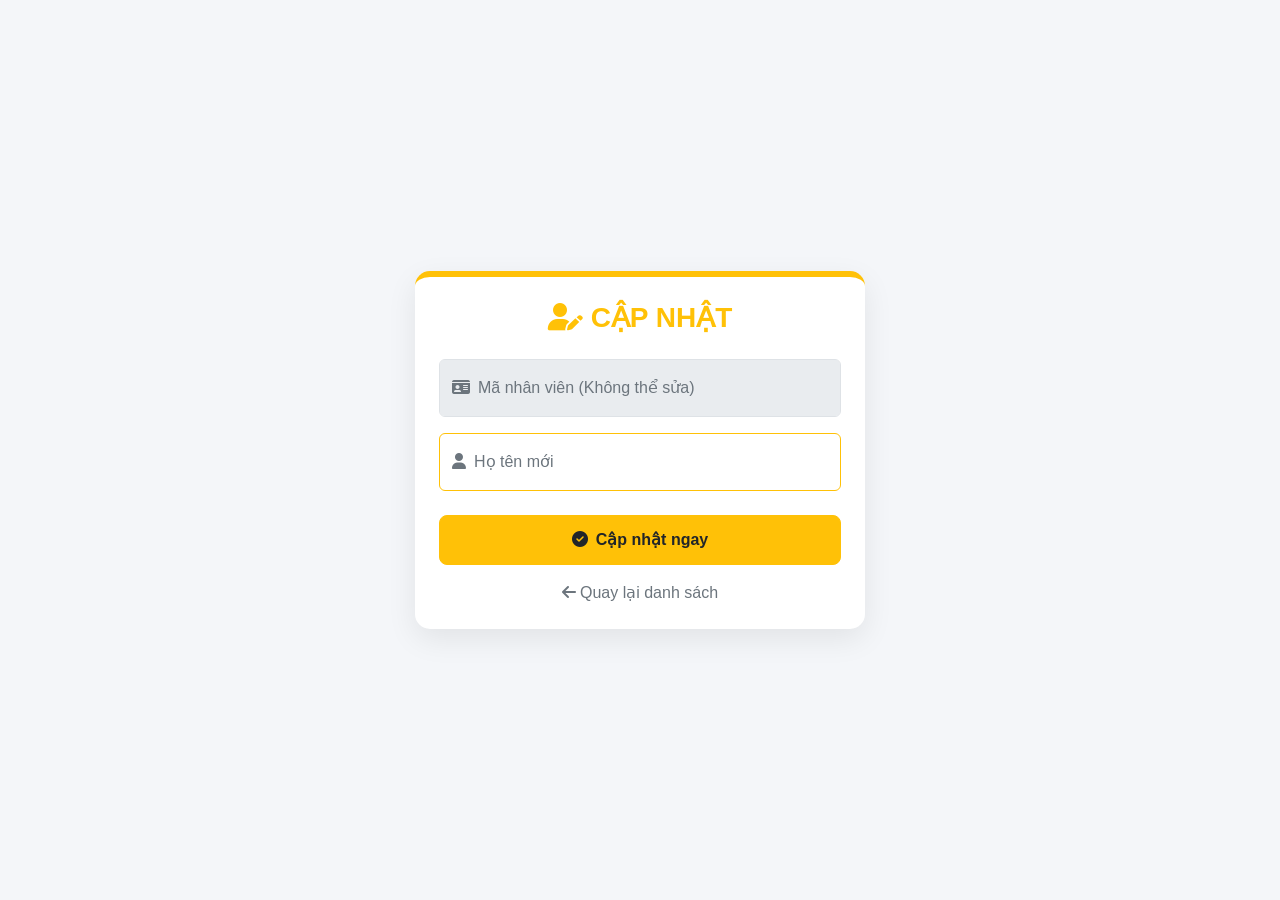
<file: NhanVien2/wwwroot/sua.html>
<!DOCTYPE html>
<html lang="vi">
<head>
    <meta charset="UTF-8">
    <meta name="viewport" content="width=device-width, initial-scale=1.0">
    <title>Cập Nhật Nhân Viên</title>
    
    <!-- Nhúng thư viện Bootstrap 5 và FontAwesome -->
    <link href="https://cdn.jsdelivr.net/npm/bootstrap@5.3.2/dist/css/bootstrap.min.css" rel="stylesheet">
    <link rel="stylesheet" href="https://cdnjs.cloudflare.com/ajax/libs/font-awesome/6.4.2/css/all.min.css">
    
    <!-- CSS tùy chỉnh làm đẹp giao diện -->
    <style>
        body { 
            background-color: #f4f6f9; 
            font-family: 'Segoe UI', Tahoma, Geneva, Verdana, sans-serif; 
        }
        .card-custom { 
            border: none; 
            border-radius: 15px; 
            box-shadow: 0 10px 30px rgba(0,0,0,0.08); 
            border-top: 6px solid #ffc107 !important; /* Viền vàng phía trên */
        }
        .btn-custom { 
            border-radius: 8px; 
            font-weight: 600; 
            padding: 12px; 
            transition: all 0.3s;
        }
        .btn-custom:hover {
            transform: translateY(-2px);
            box-shadow: 0 5px 15px rgba(255, 193, 7, 0.4);
        }
        .input-readonly { 
            background-color: #e9ecef !important; 
            color: #6c757d;
            cursor: not-allowed; 
        }
    </style>
</head>
<body class="d-flex align-items-center justify-content-center" style="min-height: 100vh;">

    <div class="card card-custom p-4 bg-white" style="width: 100%; max-width: 450px;">
        <h3 class="text-center text-warning mb-4 fw-bold">
            <i class="fas fa-user-edit me-2"></i>CẬP NHẬT
        </h3>
        
        <!-- Ô hiển thị Mã nhân viên (Chỉ đọc) -->
        <div class="form-floating mb-3">
            <input type="text" class="form-control input-readonly" id="m" readonly placeholder="Mã nhân viên">
            <label for="m" class="text-secondary"><i class="fas fa-id-card me-2"></i>Mã nhân viên (Không thể sửa)</label>
        </div>
        
        <!-- Ô nhập Họ tên mới -->
        <div class="form-floating mb-4">
            <input type="text" class="form-control border-warning" id="t" placeholder="Họ tên mới">
            <label for="t" class="text-secondary"><i class="fas fa-user me-2"></i>Họ tên mới</label>
        </div>
        
        <!-- Nút Cập nhật -->
        <button class="btn btn-warning text-dark btn-custom w-100 mb-3" onclick="update()">
            <i class="fas fa-check-circle me-2"></i>Cập nhật ngay
        </button>
        
        <!-- Nút Quay lại -->
        <a href="index.html" class="text-center d-block text-decoration-none text-secondary">
            <i class="fas fa-arrow-left me-1"></i>Quay lại danh sách
        </a>
    </div>

    <script>
        // Lấy dữ liệu cũ từ thanh URL (do trang index.html truyền qua)
        const p = new URLSearchParams(window.location.search);
        document.getElementById('m').value = p.get('ma') || '';
        document.getElementById('t').value = p.get('ten') || '';

        function update() {
            const data = { 
                manv: document.getElementById('m').value, 
                hoten: document.getElementById('t').value.trim() 
            };

            // Kiểm tra không cho để trống tên
            if(!data.hoten) {
                alert("Vui lòng nhập họ tên mới!");
                return;
            }

            fetch('/api/nhanvien', {
                method: 'PUT',
                headers: { 'Content-Type': 'application/json' },
                body: JSON.stringify(data)
            }).then(r => {
                if(r.ok) {
                    location.href = "index.html";
                } else {
                    alert("Lỗi hệ thống! Không thể cập nhật.");
                }
            });
        }
    </script>
</body>
</html>
</file>
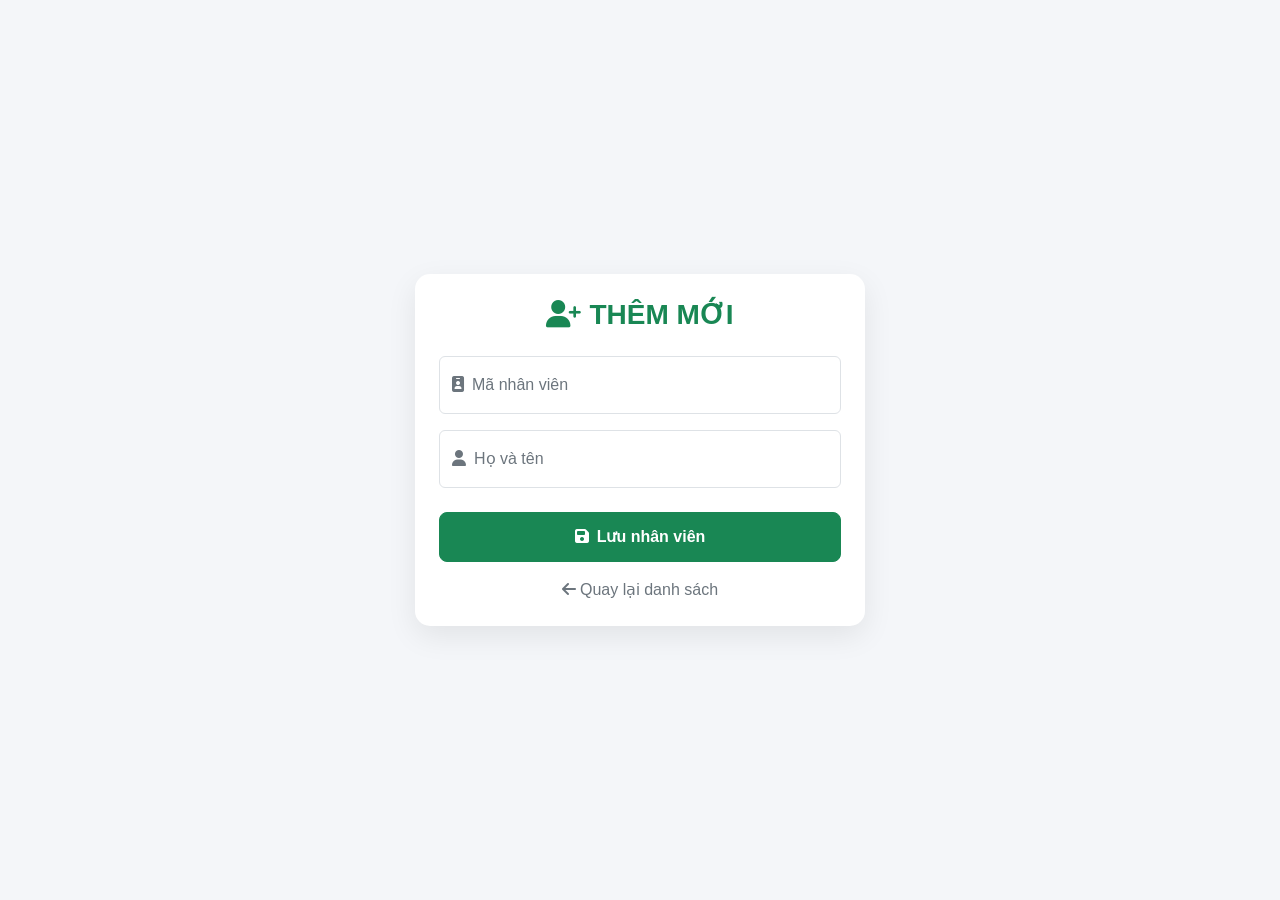
<file: NhanVien2/wwwroot/them.html>
<!DOCTYPE html>
<html lang="vi">
<head>
    <meta charset="UTF-8">
    <meta name="viewport" content="width=device-width, initial-scale=1.0">
    <title>Thêm Nhân Viên Mới</title>
    
    <!-- Nhúng thư viện Bootstrap 5 và FontAwesome -->
    <link href="https://cdn.jsdelivr.net/npm/bootstrap@5.3.2/dist/css/bootstrap.min.css" rel="stylesheet">
    <link rel="stylesheet" href="https://cdnjs.cloudflare.com/ajax/libs/font-awesome/6.4.2/css/all.min.css">
    
    <!-- CSS tùy chỉnh làm đẹp giao diện -->
    <style>
        body { 
            background-color: #f4f6f9; 
            font-family: 'Segoe UI', Tahoma, Geneva, Verdana, sans-serif; 
        }
        .card-custom { 
            border: none; 
            border-radius: 15px; 
            box-shadow: 0 10px 30px rgba(0,0,0,0.08); 
        }
        .btn-custom { 
            border-radius: 8px; 
            font-weight: 600; 
            padding: 12px; 
            transition: all 0.3s;
        }
        .btn-custom:hover {
            transform: translateY(-2px);
            box-shadow: 0 5px 15px rgba(25, 135, 84, 0.3);
        }
    </style>
</head>
<body class="d-flex align-items-center justify-content-center" style="min-height: 100vh;">

    <div class="card card-custom p-4 bg-white" style="width: 100%; max-width: 450px;">
        <h3 class="text-center text-success mb-4 fw-bold">
            <i class="fas fa-user-plus me-2"></i>THÊM MỚI
        </h3>
        
        <!-- Ô nhập Mã nhân viên (dùng Floating label) -->
        <div class="form-floating mb-3">
            <input type="text" class="form-control" id="m" placeholder="Mã nhân viên">
            <label for="m" class="text-secondary"><i class="fas fa-id-badge me-2"></i>Mã nhân viên</label>
        </div>
        
        <!-- Ô nhập Họ và tên -->
        <div class="form-floating mb-4">
            <input type="text" class="form-control" id="t" placeholder="Họ và tên">
            <label for="t" class="text-secondary"><i class="fas fa-user me-2"></i>Họ và tên</label>
        </div>
        
        <!-- Nút Lưu -->
        <button class="btn btn-success btn-custom w-100 mb-3" onclick="save()">
            <i class="fas fa-save me-2"></i>Lưu nhân viên
        </button>
        
        <!-- Nút Quay lại -->
        <a href="index.html" class="text-center d-block text-decoration-none text-secondary custom-link">
            <i class="fas fa-arrow-left me-1"></i>Quay lại danh sách
        </a>
    </div>

    <script>
        function save() {
            const data = { 
                manv: document.getElementById('m').value.trim(), 
                hoten: document.getElementById('t').value.trim() 
            };
            
            // Báo lỗi nếu người dùng để trống
            if(!data.manv || !data.hoten) {
                alert("Vui lòng nhập đầy đủ Mã nhân viên và Họ tên!");
                return;
            }

            fetch('/api/nhanvien', {
                method: 'POST',
                headers: { 'Content-Type': 'application/json' },
                body: JSON.stringify(data)
            }).then(r => {
                if(r.ok) {
                    location.href = "index.html";
                } else {
                    alert("Lỗi! Có thể mã nhân viên đã tồn tại.");
                }
            });
        }
    </script>
</body>
</html>
</file>
